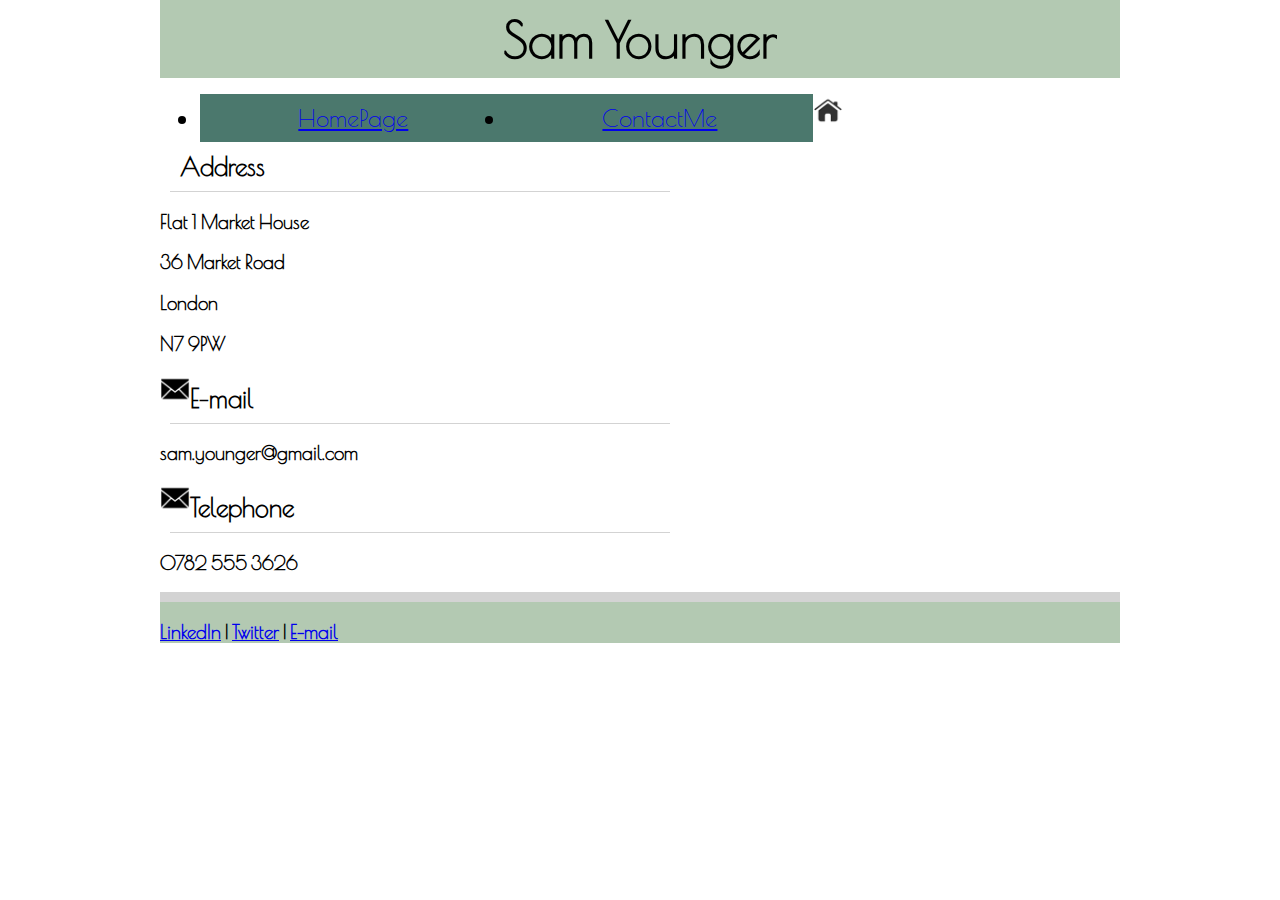
<file: contact.html>
<!DOCTYPE html>
<html lang="en">
<head>
	<meta charset="UTF-8">
	<title>Sam's Profile</title>
	<link rel="stylesheet" href="css/style.css">
	<link href='https://fonts.googleapis.com/css?family=Poiret+One' rel='stylesheet' type='text/css'>
</head>
<body>
	<header>
		<h1 class="title">Sam Younger</h1>
		<nav>
			<ul>
				<li><a href="index.html">HomePage
				</a></li>
				<li><a href="contact.html">ContactMe</a></li>
			</ul>
		</nav>
	</header>
	<container>
		<div class="contact">
			<img class="icon" src="icons/house.png" alt="">
			<h2><span class="underline">Address</span></h2>
			<h3>Flat 1 Market House</h3>
			<h3>36 Market Road</h3>
			<h3>London</h3>
			<h3>N7 9PW</h3>
		</div>
		<div class="contact">
			<img class="icon" src="icons/email.png" alt="">
			<h2><span class="underline">E-mail</span></h2>
			<h3>sam.younger@gmail.com</h3>
		</div>
		<div class="contact">
			<img class="icon" src="icons/email.png" alt="">
			<h2><span class="underline">Telephone</span></h2>
			<h3>0782 555 3626</h3>
		</div>
	</container>
	<footer>
		<h3><span><a target="_blank" href="https://uk.linkedin.com/in/sam-younger-21674714">LinkedIn</a> | <span><a target="_blank" href="https://twitter.com/aYoungerSage">Twitter</a> | <span><a href="mailto:sam.younger@gmail.com?subject=Sam's profile enquiry">E-mail</a></h3>
	</footer>
</body>
</html>
</file>
<file: css/style.css>
* {
  box-sizing: border-box;
  font-family: "Poiret One", "avenir", sans-serif; }

body {
  width: 100%;
  max-width: 960px;
  margin: 0 auto; }

h1 {
  background: #B3C9B2;
  font-size: 50px;
  margin: 0;
  padding: 10px;
  text-align: center; }

nav {
  margin: 0; }
  nav ul li {
    width: 33.33%;
    float: left;
    font-size: 24px;
    padding: 10px;
    margin: 0 0 10px;
    text-align: center;
    background: #4B786D; }
    nav ul li:hover {
      background: #313731; }

h2 {
  font-size: 25px;
  border-bottom: 1px solid lightgrey;
  padding: 10px;
  margin: 10px;
  max-width: 500px; }

h2 a {
  text-decoration: none;
  color: black; }

footer {
  margin: 0; }
  footer ul li {
    width: 33.33%;
    float: left;
    font-size: 20px;
    padding: 10px;
    margin: 0 0 10px;
    text-align: center;
    background: #4B786D; }
    footer ul li a {
      text-decoration: none;
      color: black; }

/*====================================================*/
/*Old styling*/
img {
  width: 300px;
  float: right; }

.icon {
  width: 30px;
  float: left; }

footer {
  background: #B3C9B2;
  border-top: 10px solid lightgrey; }

.cf:before,
.cf:after {
  content: " ";
  display: table; }

.cf:after {
  clear: both; }

/*# sourceMappingURL=style.css.map */
</file>
